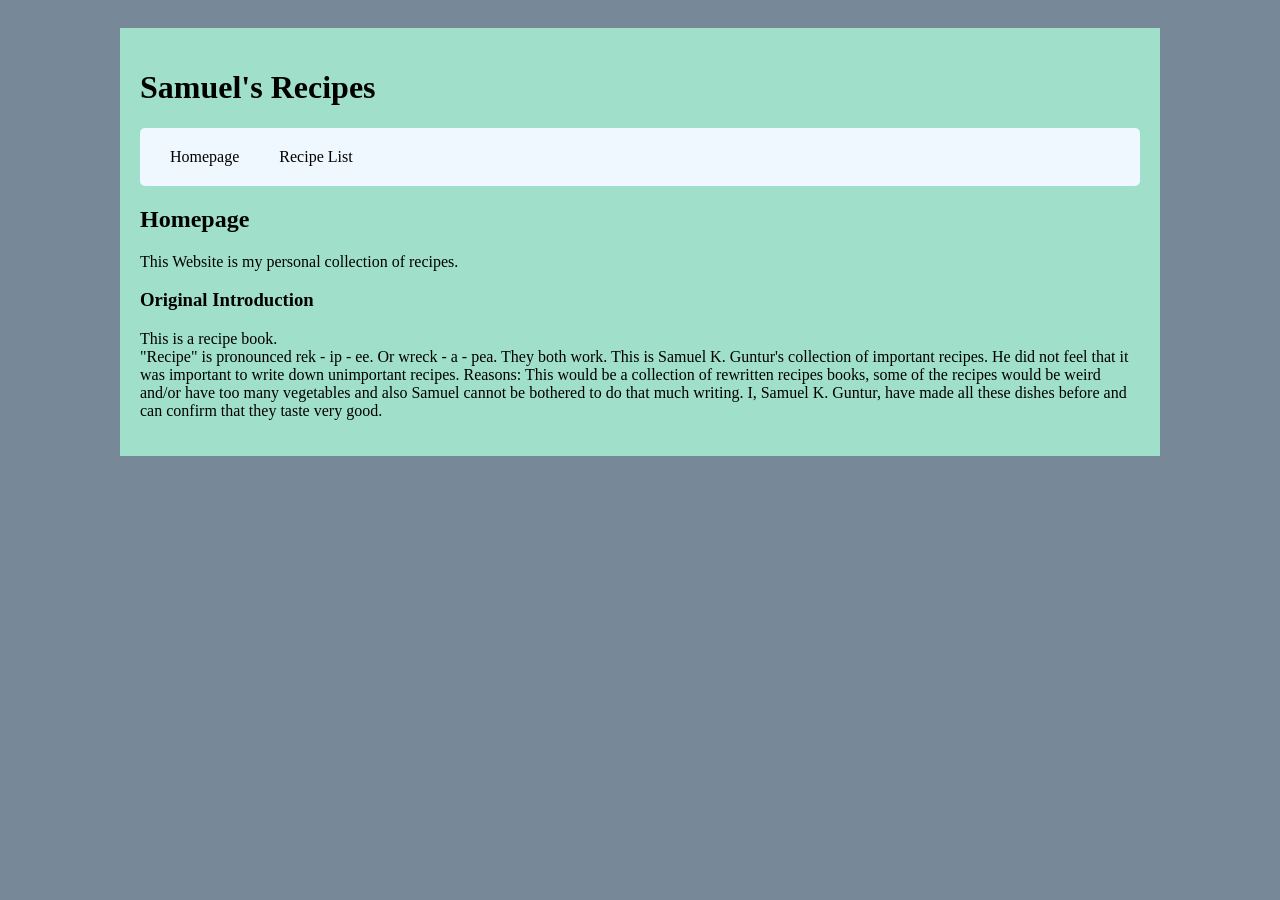
<file: index.html>
<!DOCTYPE html>

<html lang="en-NZ">

    <head>
        <meta charset="UTF-8">
        <meta name="viewport" content="width=device-width, initial-scale=1.0">
        <title>Samuel's Recipe Website</title>
        <meta name="author" content="Samuel K. Guntur">
        <meta name="description" content="The introduction page">
        <link rel="stylesheet" href="recipe_website.css">
    </head>

    <body>
        <div id="wrapper">

            <h1>Samuel's Recipes</h1>
            <nav>
                <ul class="ul_nav">
                    <li class="li_nav"><a href="index.html">Homepage</a></li>
                    <li class="li_nav"><a href="recipe_list.html">Recipe List</a></li>
                </ul>
            </nav>

            <main>
                <h2>Homepage</h2>
                <p>
                    This Website is my personal collection of recipes. 
                </p>
                <h3>Original Introduction</h3>
                <p>
                    This is a recipe book. <br>"Recipe" is pronounced rek - ip - ee. Or wreck - a - pea. They both work. This is Samuel K. Guntur's collection of important recipes. He did not feel that it was important to write down unimportant recipes. Reasons: This would be a collection of rewritten recipes books, some of the recipes would be weird and/or have too many vegetables and also Samuel cannot be bothered to do that much writing. I, Samuel K. Guntur, have made all these dishes before and can confirm that they taste very good. 
                </p>
            </main>

        </div>
    </body>

</html>
</file>
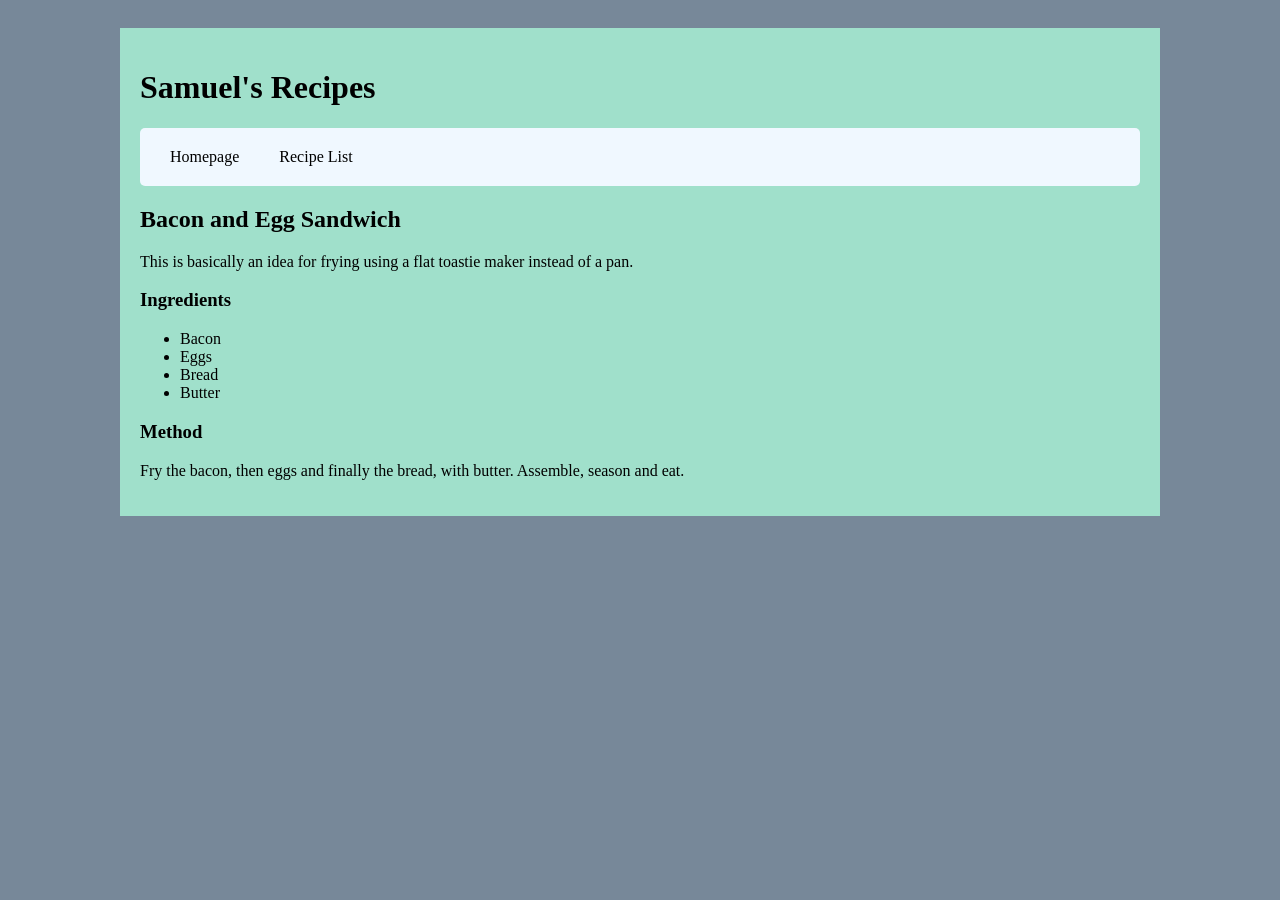
<file: bacon_and_egg_sandwich.html>
<!DOCTYPE html>

<html lang="en-NZ">

    <head>
        <meta charset="UTF-8">
        <meta name="viewport" content="width=device-width, initial-scale=1.0">
        <title>Samuel's Recipe Website</title>
        <meta name="author" content="Samuel K. Guntur">
        <meta name="description" content="Recipe for Bacon and Egg Sandwich">
        <link rel="stylesheet" href="recipe_website.css">
        <link rel="icon" type="image/png" href="Images/favicon.png">
    </head>

    <body>
        <div id="wrapper">

            <h1>Samuel's Recipes</h1>
            <nav>
                <ul class="ul_nav">
                    <li class="li_nav"><a href="index.html">Homepage</a></li>
                    <li class="li_nav"><a href="recipe_list.html">Recipe List</a></li>
                </ul>
            </nav>

            <main>
                <h2>Bacon and Egg Sandwich</h2>
                <p>This is basically an idea for frying using a flat toastie maker instead of a pan. </p>
                <h3>Ingredients</h3>
                <ul>
                    <li>Bacon</li>
                    <li>Eggs</li>
                    <li>Bread</li>
                    <li>Butter</li>
                </ul>
                <h3>Method</h3>
                <p>
                    Fry the bacon, then eggs and finally the bread, with butter. Assemble, season and eat. 
                </p>
                <h3 class="hidden">Notes</h3>
                <p>
                    
                </p>
            </main>

        </div>
    </body>

</html>
</file>
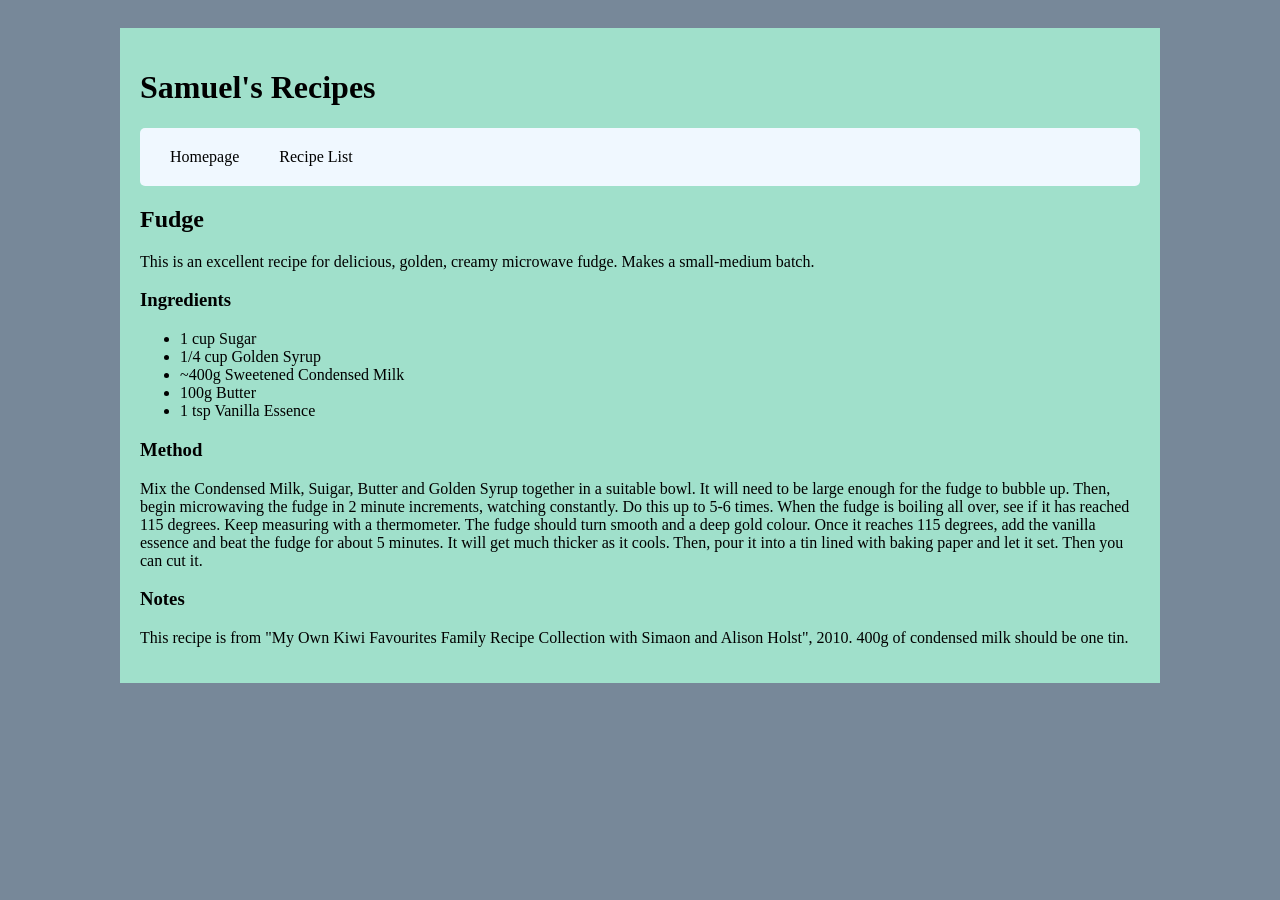
<file: fudge.html>
<!DOCTYPE html>

<html lang="en-NZ">

    <head>
        <meta charset="UTF-8">
        <meta name="viewport" content="width=device-width, initial-scale=1.0">
        <title>Samuel's Recipe Website</title>
        <meta name="author" content="Samuel K. Guntur">
        <meta name="description" content="Recipe for Fudge">
        <link rel="stylesheet" href="recipe_website.css">
        <link rel="icon" type="image/png" href="Images/favicon.png">
    </head>

    <body>
        <div id="wrapper">

            <h1>Samuel's Recipes</h1>
            <nav>
                <ul class="ul_nav">
                    <li class="li_nav"><a href="index.html">Homepage</a></li>
                    <li class="li_nav"><a href="recipe_list.html">Recipe List</a></li>
                </ul>
            </nav>

            <main>
                <h2>Fudge</h2>
                <p>This is an excellent recipe for delicious, golden, creamy microwave fudge. Makes a small-medium batch. </p>
                <h3>Ingredients</h3>
                <ul>
                    <li>1 cup Sugar</li>
                    <li>1/4 cup Golden Syrup</li>
                    <li>~400g Sweetened Condensed Milk</li>
                    <li>100g Butter</li>
                    <li>1 tsp Vanilla Essence</li>
                </ul>
                <h3>Method</h3>
                <p>
                    Mix the Condensed Milk, Suigar, Butter and Golden Syrup together in a suitable bowl. It will need to be large enough for the fudge to bubble up. Then, begin microwaving the fudge in 2 minute increments, watching constantly. Do this up to 5-6 times. When the fudge is boiling all over, see if it has reached 115 degrees. Keep measuring with a thermometer. The fudge should turn smooth and a deep gold colour. Once it reaches 115 degrees, add the vanilla essence and beat the fudge for about 5 minutes. It will get much thicker as it cools. Then, pour it into a tin lined with baking paper and let it set. Then you can cut it. 
                </p>
                <h3>Notes</h3>
                <p>
                    This recipe is from "My Own Kiwi Favourites Family Recipe Collection with Simaon and Alison Holst", 2010. 400g of condensed milk should be one tin. 
                </p>
            </main>

        </div>
    </body>

</html>
</file>
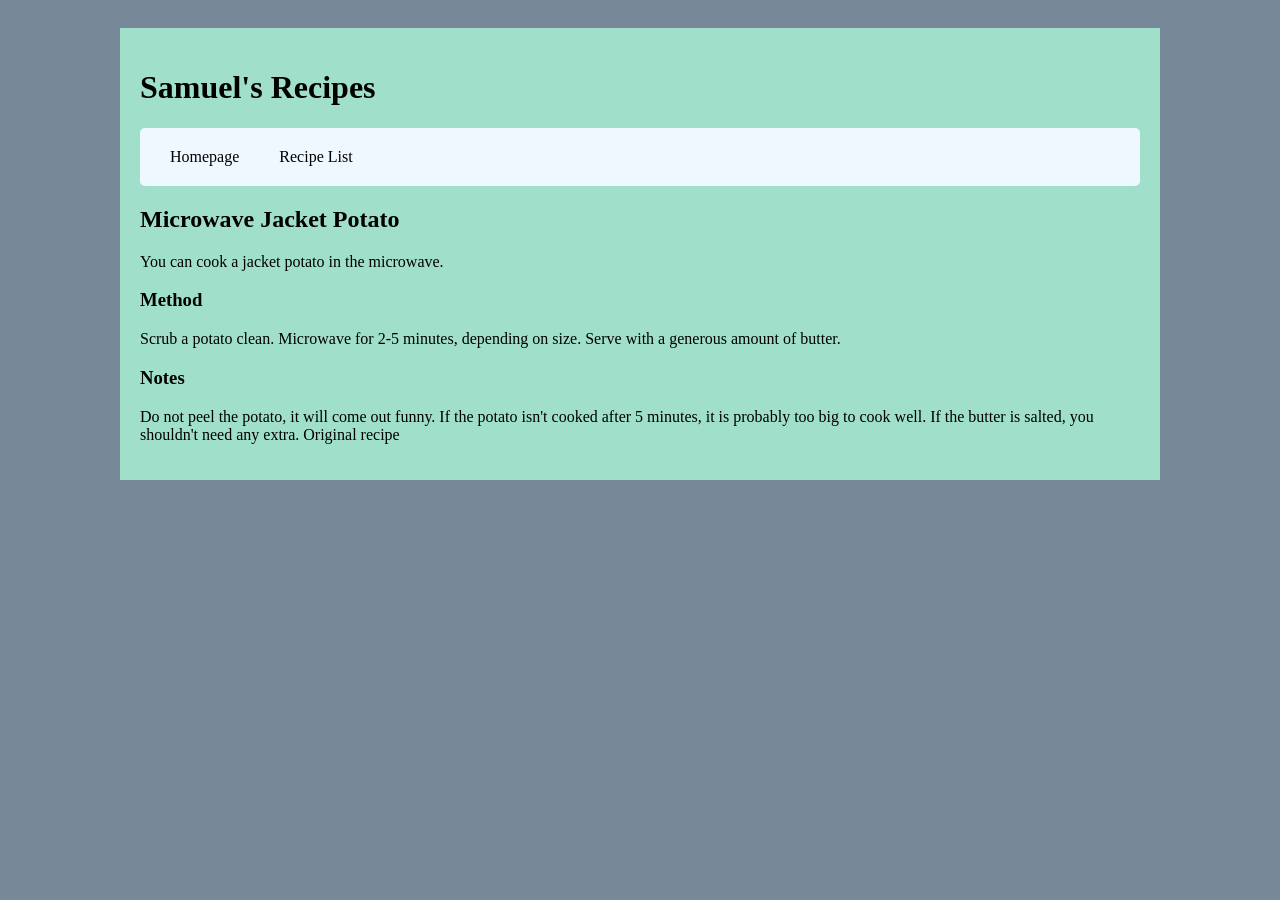
<file: microwave_jacket_potato.html>
<!DOCTYPE html>

<html lang="en-NZ">

    <head>
        <meta charset="UTF-8">
        <meta name="viewport" content="width=device-width, initial-scale=1.0">
        <title>Samuel's Recipe Website</title>
        <meta name="author" content="Samuel K. Guntur">
        <meta name="description" content="Recipe for Microwave Jacket Potato">
        <link rel="stylesheet" href="recipe_website.css">
        <link rel="icon" type="image/png" href="Images/favicon.png">
    </head>

    <body>
        <div id="wrapper">

            <h1>Samuel's Recipes</h1>
            <nav>
                <ul class="ul_nav">
                    <li class="li_nav"><a href="index.html">Homepage</a></li>
                    <li class="li_nav"><a href="recipe_list.html">Recipe List</a></li>
                </ul>
            </nav>

            <main>
                <h2>Microwave Jacket Potato</h2>
                <p>You can cook a jacket potato in the microwave. </p>
                <h3>Method</h3>
                <p>
                    Scrub a potato clean. Microwave for 2-5 minutes, depending on size. Serve with a generous amount of butter. 
                </p>
                <h3>Notes</h3>
                <p>
                    Do not peel the potato, it will come out funny. If the potato isn't cooked after 5 minutes, it is probably too big to cook well. If the butter is salted, you shouldn't need any extra. Original recipe
                </p>
            </main>

        </div>
    </body>

</html>
</file>
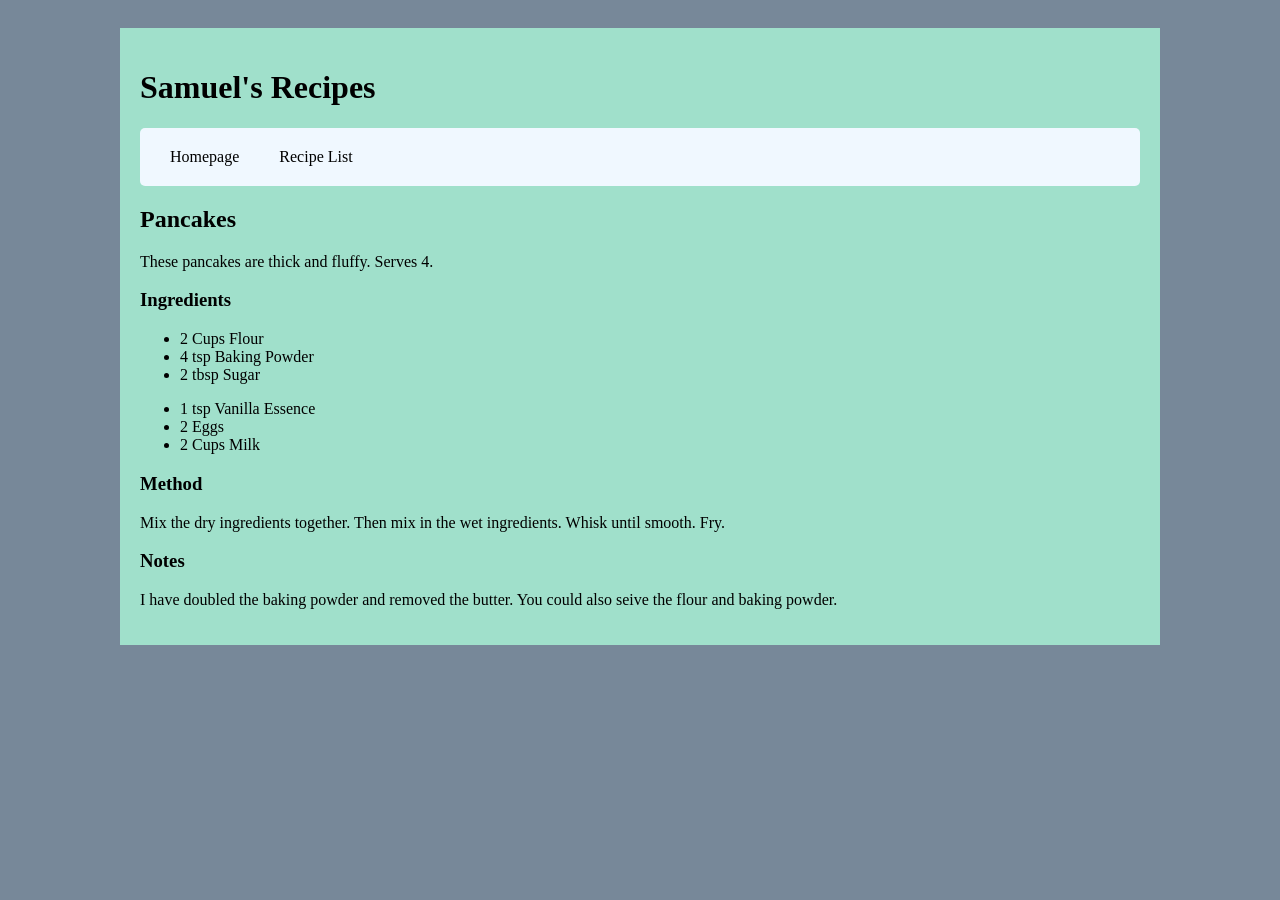
<file: pancakes.html>
<!DOCTYPE html>

<html lang="en-NZ">

    <head>
        <meta charset="UTF-8">
        <meta name="viewport" content="width=device-width, initial-scale=1.0">
        <title>Samuel's Recipe Website</title>
        <meta name="author" content="Samuel K. Guntur">
        <meta name="description" content="Recipe for Pancakes">
        <link rel="stylesheet" href="recipe_website.css">
        <link rel="icon" type="image/png" href="Images/favicon.png">
    </head>

    <body>
        <div id="wrapper">

            <h1>Samuel's Recipes</h1>
            <nav>
                <ul class="ul_nav">
                    <li class="li_nav"><a href="index.html">Homepage</a></li>
                    <li class="li_nav"><a href="recipe_list.html">Recipe List</a></li>
                </ul>
            </nav>

            <main>
                <h2>Pancakes</h2>
                <p>These pancakes are thick and fluffy. Serves 4. </p>
                <h3>Ingredients</h3>
                <ul>
                    <li>2 Cups Flour</li>
                    <li>4 tsp Baking Powder</li>
                    <li>2 tbsp Sugar</li>
                </ul>
                <ul>
                    <li>1 tsp Vanilla Essence</li>
                    <li>2 Eggs</li>
                    <li>2 Cups Milk</li>
                </ul>
                <h3>Method</h3>
                <p>
                    Mix the dry ingredients together. Then mix in the wet ingredients. Whisk until smooth. Fry. 
                </p>
                <h3>Notes</h3>
                <p>
                    I have doubled the baking powder and removed the butter. You could also seive the flour and baking powder. 
                </p>
            </main>

        </div>
    </body>

</html>
</file>
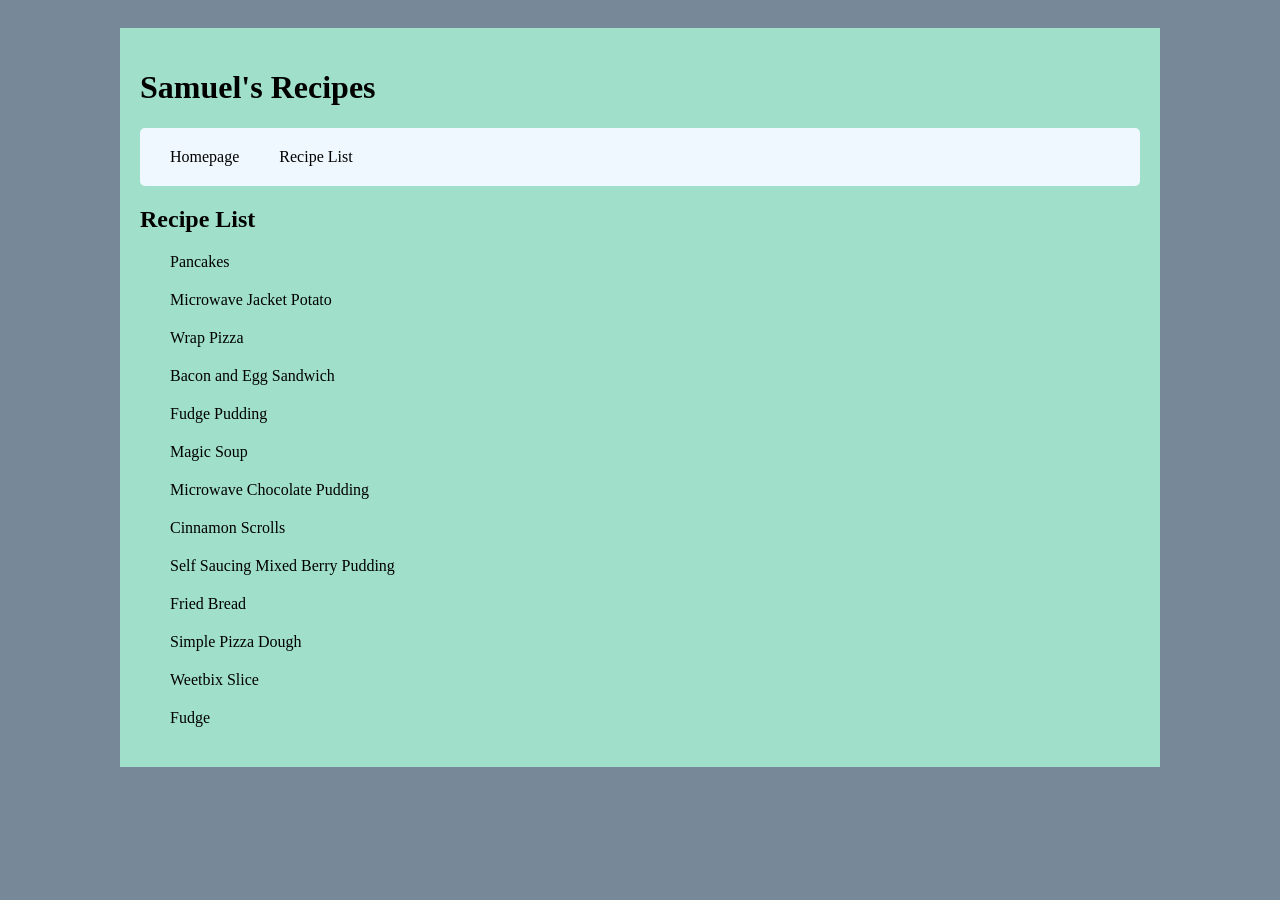
<file: recipe_list.html>
<!DOCTYPE html>

<html lang="en-NZ">

    <head>
        <meta charset="UTF-8">
        <meta name="viewport" content="width=device-width, initial-scale=1.0">
        <title>Samuel's Recipe Website</title>
        <meta name="author" content="Samuel K. Guntur">
        <meta name="description" content="List of all the recipes">
        <link rel="stylesheet" href="recipe_website.css">
        <link rel="icon" type="image/png" href="Images/favicon.png">
    </head>

    <body>
        <div id="wrapper">

            <h1>Samuel's Recipes</h1>
            <nav>
                <ul class="ul_nav">
                    <li class="li_nav"><a href="index.html">Homepage</a></li>
                    <li class="li_nav"><a href="recipe_list.html">Recipe List</a></li>
                </ul>
            </nav>

            <main>
                <h2>Recipe List</h2>
                <ul class="ul_recipes">
                    <li class="li_recipes"><a href="pancakes.html">Pancakes</a></li>
                    <li class="li_recipes"><a href="microwave_jacket_potato.html">Microwave Jacket Potato</a></li>
                    <li class="li_recipes"><a href="wrap_pizza.html">Wrap Pizza</a></li>
                    <li class="li_recipes"><a href="bacon_and_egg_sandwich.html">Bacon and Egg Sandwich</a></li>
                    <li class="li_recipes"><a href="fudge_pudding.html">Fudge Pudding</a></li>
                    <li class="li_recipes"><a href="magic_soup.html">Magic Soup</a></li>
                    <li class="li_recipes"><a href="microwave_chocolate_pudding.html">Microwave Chocolate Pudding</a></li>
                    <li class="li_recipes"><a href="cinnamon_scrolls.html">Cinnamon Scrolls</a></li>
                    <li class="li_recipes"><a href="https://www.chelsea.co.nz/recipes/browse-recipes/self-saucing-mixed-berry-pudding">Self Saucing Mixed Berry Pudding</a></li>
                    <li class="li_recipes"><a href="fried_bread.html">Fried Bread</a></li>
                    <li class="li_recipes"><a href="simple_pizza_dough.html">Simple Pizza Dough</a></li>
                    <li class="li_recipes"><a href="weetbix_slice.html">Weetbix Slice</a></li>
                    <li class="li_recipes"><a href="fudge.html">Fudge</a></li>
                </ul>
            </main>
            

        </div>
    </body>

</html>
</file>
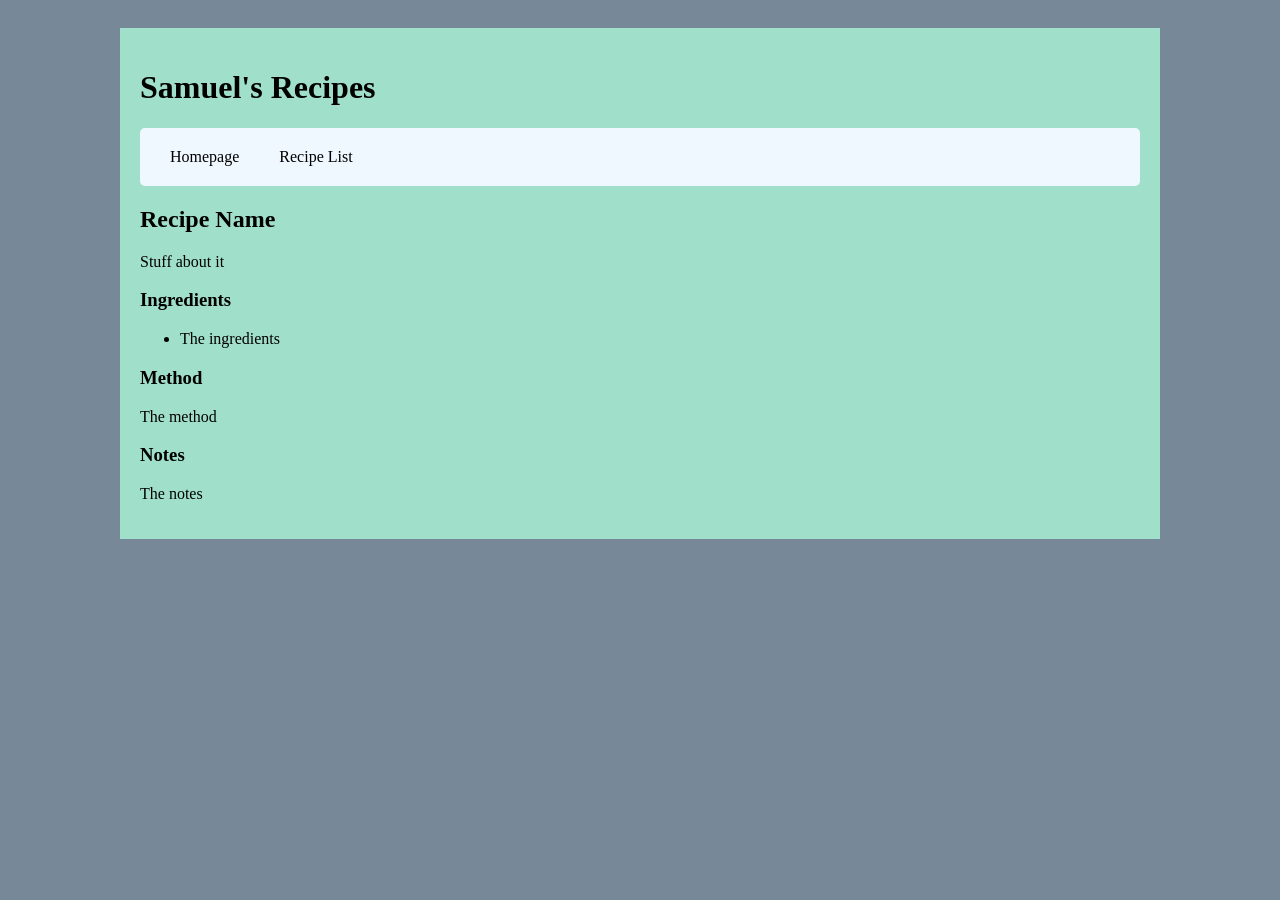
<file: recipe_template.html>
<!DOCTYPE html>

<html lang="en-NZ">

    <head>
        <meta charset="UTF-8">
        <meta name="viewport" content="width=device-width, initial-scale=1.0">
        <title>Samuel's Recipe Website</title>
        <meta name="author" content="Samuel K. Guntur">
        <meta name="description" content="Recipe for... ">
        <link rel="stylesheet" href="recipe_website.css">
        <link rel="icon" type="image/png" href="Images/favicon.png">
    </head>

    <body>
        <div id="wrapper">

            <h1>Samuel's Recipes</h1>
            <nav>
                <ul class="ul_nav">
                    <li class="li_nav"><a href="index.html">Homepage</a></li>
                    <li class="li_nav"><a href="recipe_list.html">Recipe List</a></li>
                </ul>
            </nav>

            <main>
                <h2>Recipe Name</h2>
                <p>Stuff about it</p>
                <h3>Ingredients</h3>
                <ul>
                    <li>The ingredients</li>
                </ul>
                <h3>Method</h3>
                <p>
                    The method
                </p>
                <h3>Notes</h3>
                <p>
                    The notes
                </p>
            </main>

        </div>
    </body>

</html>
</file>
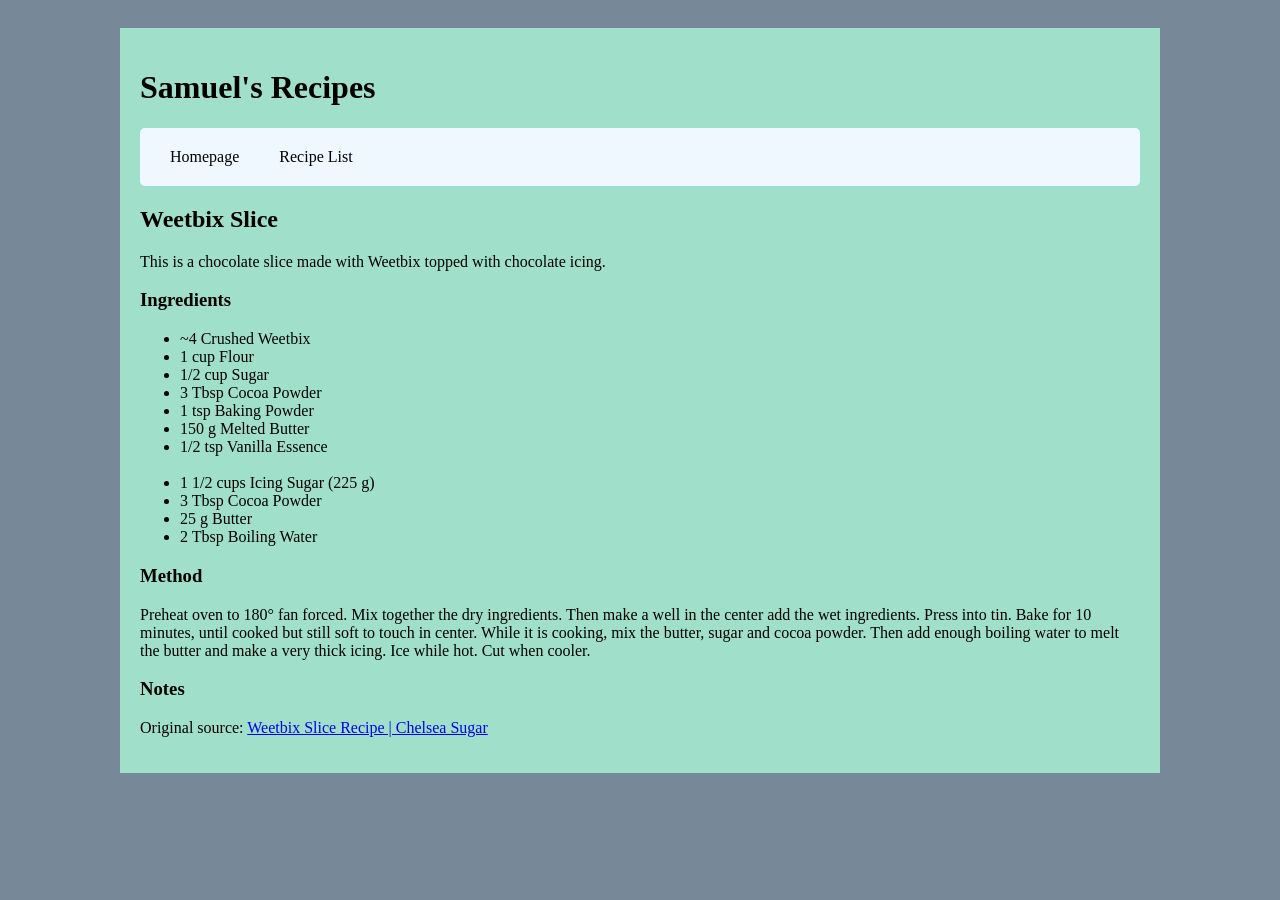
<file: weetbix_slice.html>
<!DOCTYPE html>

<html lang="en-NZ">

    <head>
        <meta charset="UTF-8">
        <meta name="viewport" content="width=device-width, initial-scale=1.0">
        <title>Samuel's Recipe Website</title>
        <meta name="author" content="Samuel K. Guntur">
        <meta name="description" content="Recipe for Weetbix Slice">
        <link rel="stylesheet" href="recipe_website.css">
        <link rel="icon" type="image/png" href="Images/favicon.png">
    </head>

    <body>
        <div id="wrapper">

            <h1>Samuel's Recipes</h1>
            <nav>
                <ul class="ul_nav">
                    <li class="li_nav"><a href="index.html">Homepage</a></li>
                    <li class="li_nav"><a href="recipe_list.html">Recipe List</a></li>
                </ul>
            </nav>

            <main>
                <h2>Weetbix Slice</h2>
                <p>
                    This is a chocolate slice made with Weetbix topped with chocolate icing. 
                </p>
                <h3>Ingredients</h3>
                <ul>
                    <li>~4 Crushed Weetbix</li>
                    <li>1 cup Flour</li>
                    <li>1/2 cup Sugar</li>
                    <li>3 Tbsp Cocoa Powder</li>
                    <li>1 tsp Baking Powder</li>
                    <li>150 g Melted Butter</li>
                    <li>1/2 tsp Vanilla Essence</li><br>
                    <li>1 1/2 cups Icing Sugar (225 g)</li>
                    <li>3 Tbsp Cocoa Powder</li>
                    <li>25 g Butter</li>
                    <li>2 Tbsp Boiling Water</li>
                </ul>
                <h3>Method</h3>
                <p>
                    Preheat oven to 180° fan forced. Mix together the dry ingredients. Then make a well in the center add the wet ingredients. Press into tin. Bake for 10 minutes, until cooked but still soft to touch in center. While it is cooking, mix the butter, sugar and cocoa powder. Then add enough boiling water to melt the butter and make a very thick icing. Ice while hot. Cut when cooler. 
                </p>
                <h3>Notes</h3>
                <p>
                    Original source: <a target="_blank" href="https://www.chelsea.co.nz/recipes/browse-recipes/weetbix-slice">Weetbix Slice Recipe | Chelsea Sugar</a>
                </p>
            </main>

        </div>
    </body>

</html>
</file>
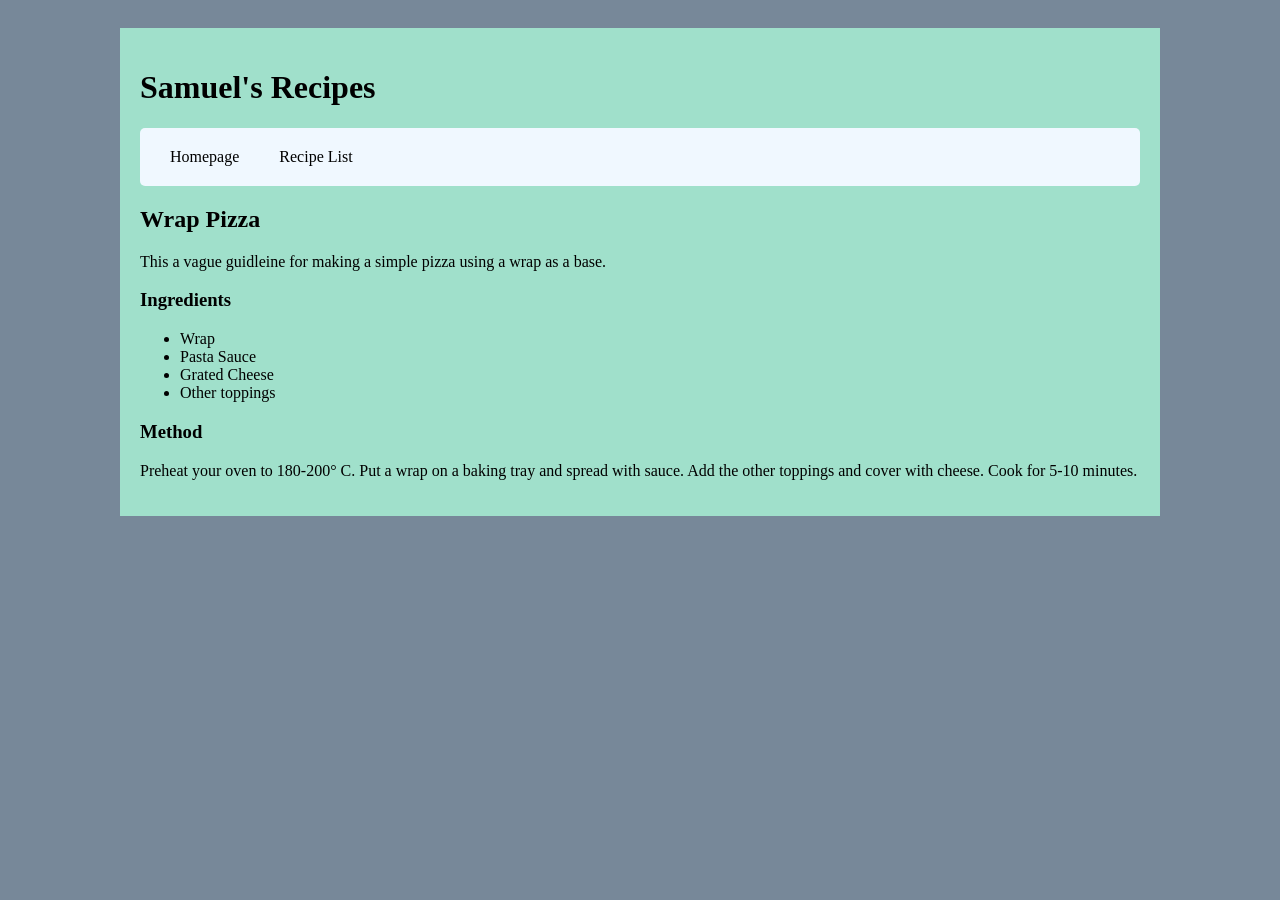
<file: wrap_pizza.html>
<!DOCTYPE html>

<html lang="en-NZ">

    <head>
        <meta charset="UTF-8">
        <meta name="viewport" content="width=device-width, initial-scale=1.0">
        <title>Samuel's Recipe Website</title>
        <meta name="author" content="Samuel K. Guntur">
        <meta name="description" content="Recipe for Wrap Pizza">
        <link rel="stylesheet" href="recipe_website.css">
        <link rel="icon" type="image/png" href="Images/favicon.png">
    </head>

    <body>
        <div id="wrapper">

            <h1>Samuel's Recipes</h1>
            <nav>
                <ul class="ul_nav">
                    <li class="li_nav"><a href="index.html">Homepage</a></li>
                    <li class="li_nav"><a href="recipe_list.html">Recipe List</a></li>
                </ul>
            </nav>

            <main>
                <h2>Wrap Pizza</h2>
                <p>This a vague guidleine for making a simple pizza using a wrap as a base. </p>
                <h3>Ingredients</h3>
                <ul>
                    <li>Wrap</li>
                    <li>Pasta Sauce</li>
                    <li>Grated Cheese</li>
                    <li>Other toppings</li>
                </ul>
                <h3>Method</h3>
                <p>
                    Preheat your oven to 180-200° C. Put a wrap on a baking tray and spread with sauce. Add the other toppings and cover with cheese. Cook for 5-10 minutes. 
                </p>
                <h3 class="hidden">Notes</h3>
                <p>
                    
                </p>
            </main>

        </div>
    </body>

</html>
</file>
<file: recipe_website.css>
/* General */

    body {
        background-color: lightslategray;
        padding: 20px;
    }
    #wrapper {
        padding: 20px;
        background-color: rgb(160, 224, 203);
        margin: auto;
        width: 1000px;
    }
    
     .hidden {
        display: none;
    }


/* Nav Bar */

    nav {
        background-color: aliceblue;
        padding: 10px;
        border-radius: 5px;
    }

    .ul_nav {
        list-style: none; 
        margin: 0;
        padding: 10px;
        display: flex;
    }

    .li_nav {
        margin-right: 20px;
    }

    li a {
        text-decoration: none;
        color: black;
        padding: 10px;
        border-radius: 5px;
        transition: background-color 0.3s;
    }

    .li_nav a:hover {
        background-color: rgb(160, 224, 203);
    }


/* Recipes List List */

    .ul_recipes {
        list-style: none;
        padding: 0;
    }

    .li_recipes {
        margin: 20px;
    }

    .li_recipes a:hover {
        background-color: aliceblue;
    }
</file>
